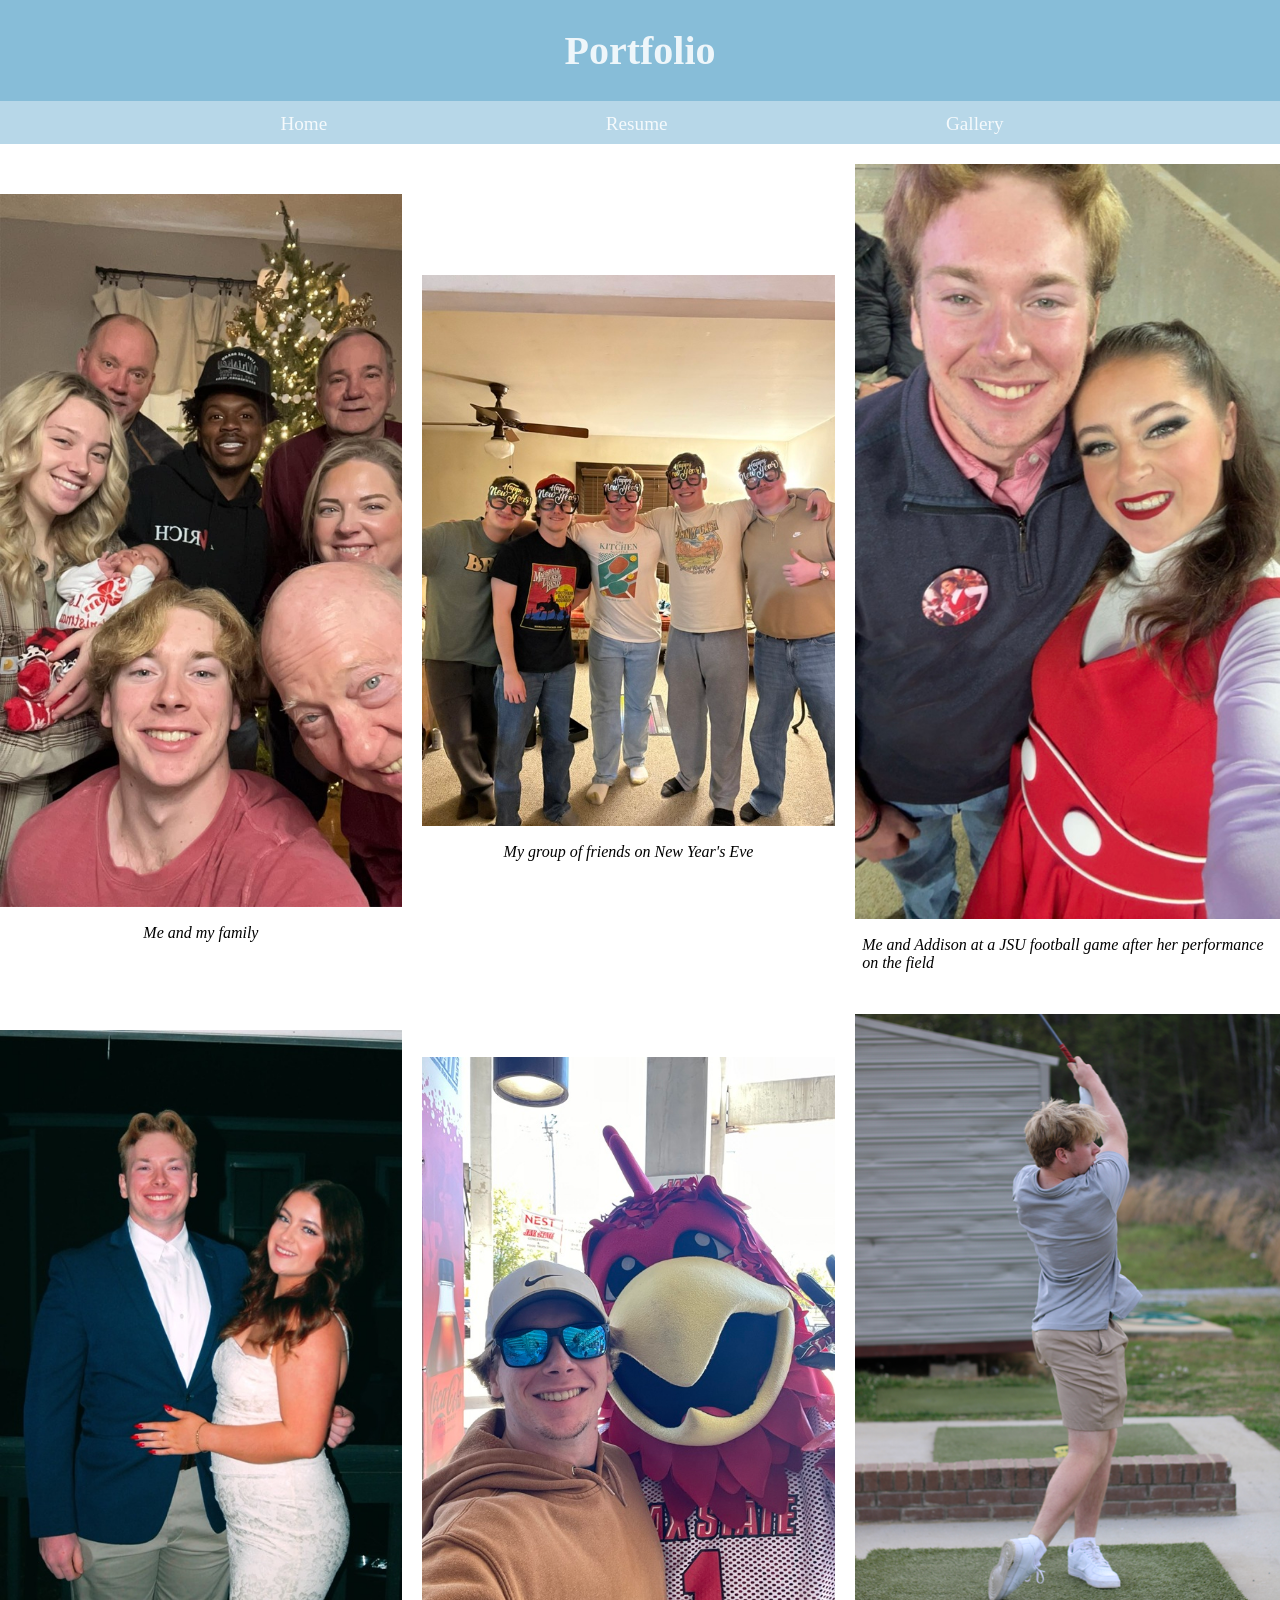
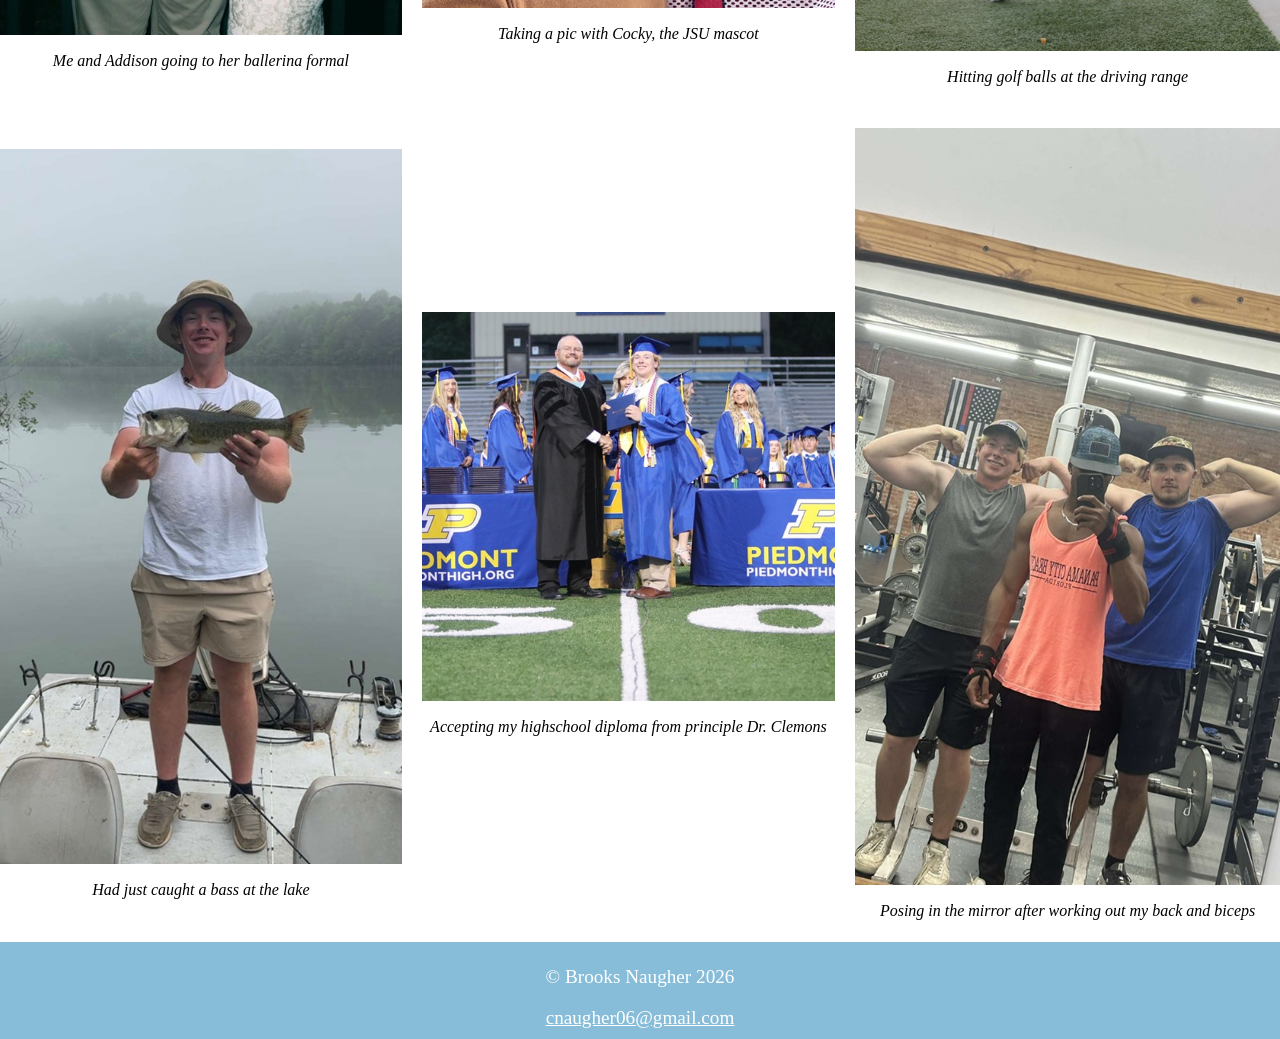
<file: gallery.html>
<!DOCTYPE html>
<html lang="en">
<head>
    <meta charset="UTF-8">
    <meta name="viewport" content="width=device-width, initial-scale=1.0">
    <title>Document</title>
    <link rel="stylesheet" href="assets/css/styles.css">
</head>
<body>
    <header>
        <h1>Portfolio</h1>

    </header>

    
    <nav>
        <a href="index.html">Home</a>
        <a href="resume.html">Resume</a>
        <a href="gallery.html">Gallery</a>
    </nav>

    <main>
        
        <div id="gallery">

            <figure class="family">
                    <img src="assets/images/family.JPG" alt="Brooks and Family">
                    <figcaption>Me and my family
                    </figcaption>
            </figure>

            <figure class="the-guys">
                    <img src="assets/images/the_guys.JPG" alt="Brooks and friends">
                    <figcaption>My group of friends on New Year's Eve</figcaption>
            </figure>

            <figure class="formal">
                    <img src="assets/images/formal.JPG" alt="Brooks and Addison formal">
                    <figcaption>Me and Addison going to her ballerina formal</figcaption>
            </figure>

            <figure class="ballerina">
                    <img src="assets/images/ballerina.jpg" alt="Brooks and Addison at game">
                    <figcaption>Me and Addison at a JSU football game after her performance on the field</figcaption>
            </figure>

            <figure class="cocky">
                    <img src="assets/images/cocky.jpg" alt="Brooks and Cocky">
                    <figcaption>Taking a pic with Cocky, the JSU mascot</figcaption>
            </figure>


            <figure class="golf">
                    <img src="assets/images/golf.png" alt="Brooks golfing">
                    <figcaption>Hitting golf balls at the driving range</figcaption>
            </figure>


            <figure class="fish">
                    <img src="assets/images/fish.jpg" alt="Brooks caught a bass">
                    <figcaption>Had just caught a bass at the lake</figcaption>
            </figure>

            <figure class="gym">
                    <img src="assets/images/gym.JPG" alt="Brooks at the gym">
                    <figcaption>Posing in the mirror after working out my back and biceps</figcaption>
            </figure>

            <figure class="rectangle-pic">
                    <img src="assets/images/hs_grad.JPG" alt="Highschool graduation">
                    <figcaption>Accepting my highschool diploma from principle Dr. Clemons</figcaption>
            </figure>
            
            
        </div>

    </main>

    <footer>
        <p>&copy; Brooks Naugher 2026</p>
        <a href="mailto:cnaugher06@gmail.com">cnaugher06@gmail.com</a>
    </footer>
</body>
</html>
</file>
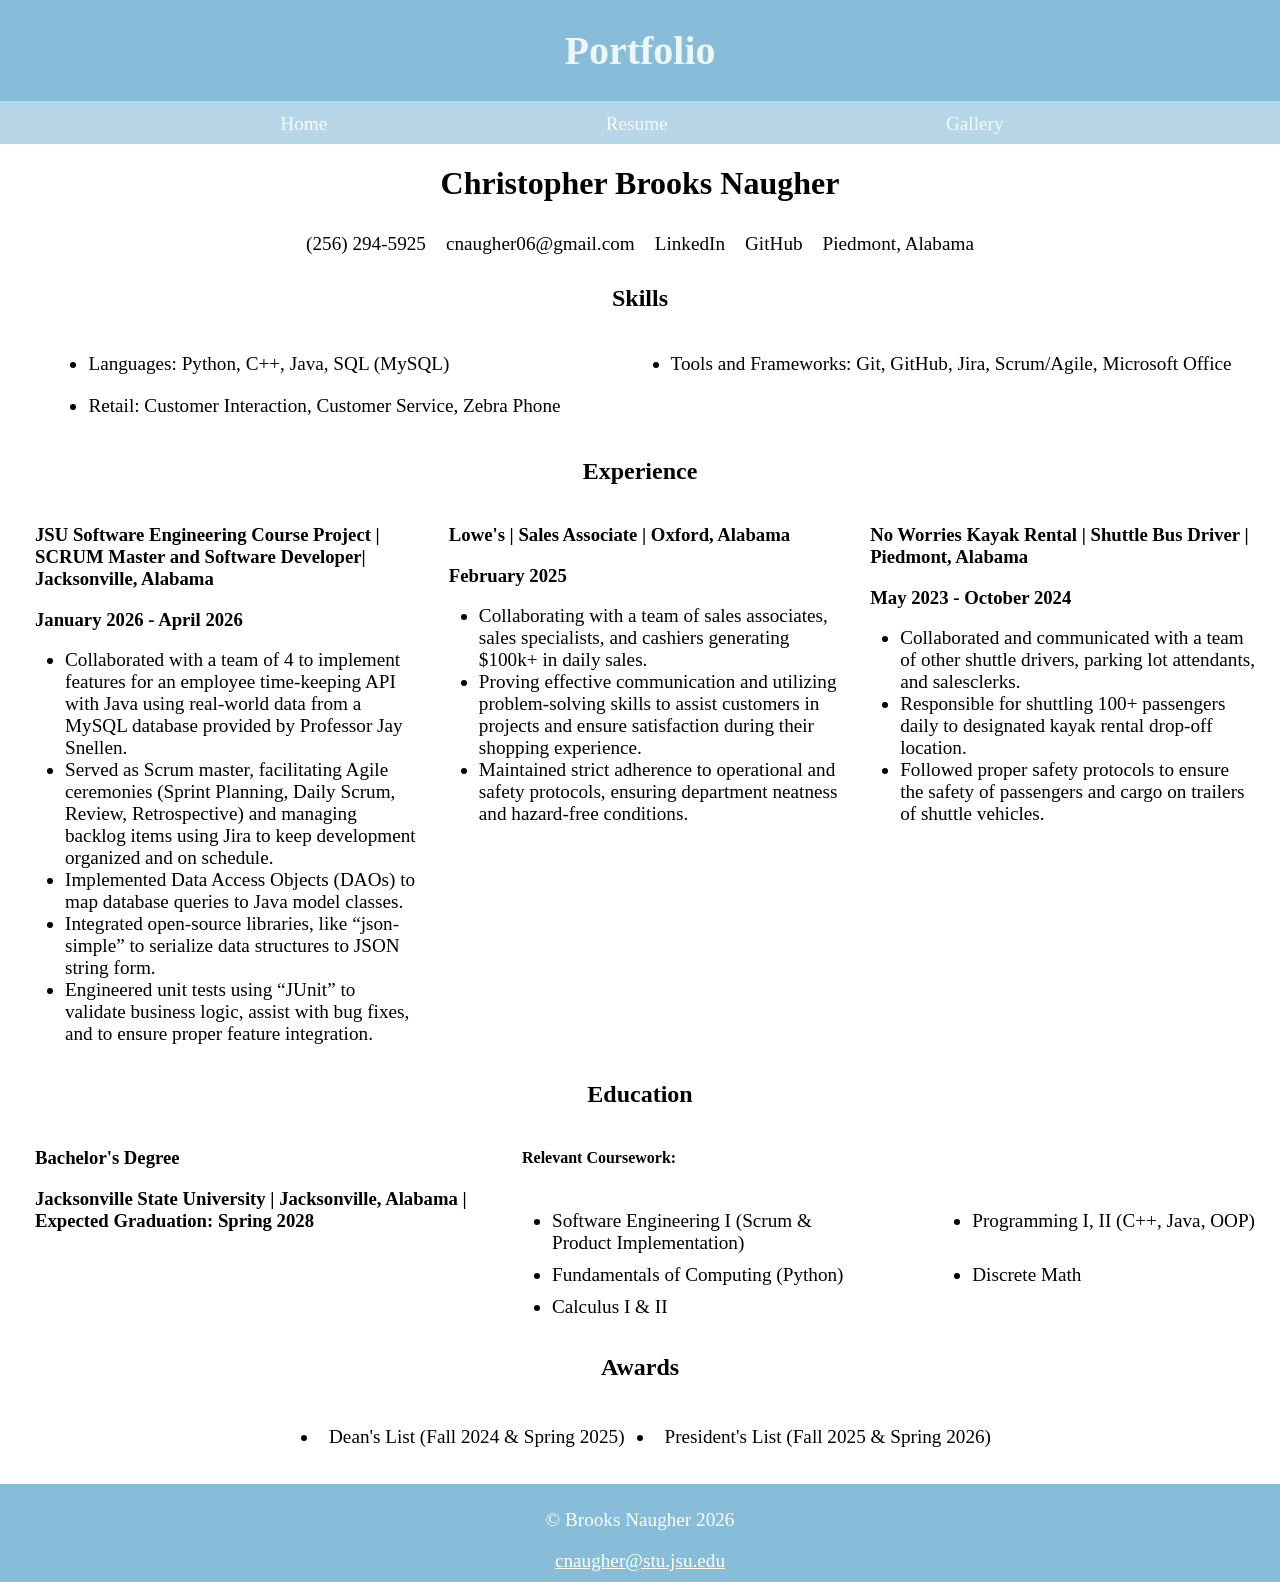
<file: resume.html>
<!DOCTYPE html>
<html lang="en">
<head>
    <meta charset="UTF-8">
    <meta name="viewport" content="width=device-width, initial-scale=1.0">
    <title>Document</title>
    <link rel="stylesheet" href="assets/css/styles.css">
</head>
<body>
    <header>
        <h1>Portfolio</h1>

    </header>

    <nav>
        <a href="index.html">Home</a>
        <a href="resume.html">Resume</a>
        <a href="gallery.html">Gallery</a>
    </nav>

    <main>

        <div id="resume">
            
            <h1>Christopher Brooks Naugher</h1>

            <ul class="resume-contact">
                <li>(256) 294-5925</li>
                <li>cnaugher06@gmail.com</li>
                <li><a href="www.linkedin.com/in/brooks-naugher">
                    LinkedIn
                </a></li>
                <li><a href="https://github.com/Brooks-Naugher">
                    GitHub
                </a></li>
                <li>Piedmont, Alabama</li>
            </ul>

            <h2>Skills</h2>

            <div class="skills">
                <ul>
                    <li>Languages: Python, C++, Java, SQL (MySQL)</li>
                    <li>Tools and Frameworks: Git, GitHub, Jira, Scrum/Agile, Microsoft Office</li>
                    <li>Retail: Customer Interaction, Customer Service, Zebra Phone</li>
                </ul>

            </div>

            <h2>Experience</h2>
            <div class="experience">
                

                <div>
                    <h3>JSU Software Engineering Course Project | SCRUM Master and Software Developer| Jacksonville, Alabama</h3>
                    <h3>January 2026 - April 2026</h3>

                    <ul>
                        <li>
                            Collaborated with a team of 4 to implement features for an employee
                             time-keeping API with Java using real-world data from a MySQL
                              database provided by Professor Jay Snellen.
                        </li>

                        <li>
                            Served as Scrum master, facilitating Agile ceremonies (Sprint Planning,
                             Daily Scrum, Review, Retrospective) and managing backlog items using
                              Jira to keep development organized and on schedule.
                        </li>

                        <li>
                            Implemented Data Access Objects (DAOs) to map database queries to Java model classes.
                        </li>

                        <li>
                            Integrated open-source libraries, like “json-simple” to serialize data structures to JSON string form.
                        </li>

                        <li>
                            Engineered unit tests using “JUnit” to validate business logic, assist with bug fixes, and to ensure
                             proper feature integration.
                        </li>
                    </ul>
                </div>

                <div>
                    <h3>Lowe's | Sales Associate | Oxford, Alabama </h3>
                    <h3>February 2025</h3>

                    <ul>
                        <li>
                            Collaborating with a team of sales associates, sales specialists, and cashiers
                            generating $100k+ in daily sales.
                        </li>

                        <li>
                            Proving effective communication and utilizing problem-solving skills to assist customers in projects
                             and ensure satisfaction during their shopping experience. 
                        </li>

                        <li>
                            Maintained strict adherence to operational and safety protocols,
                            ensuring department neatness and hazard-free conditions.
                        </li>

                    </ul>
                </div>


                <div>
                    <h3>No Worries Kayak Rental | Shuttle Bus Driver | Piedmont, Alabama</h3>
                    <h3>May 2023 - October 2024</h3>

                    <ul>
                        <li>
                            Collaborated and communicated with a team of other shuttle drivers,
                             parking lot attendants, and salesclerks.
                        </li>

                        <li>
                            Responsible for shuttling 100+ passengers daily to
                            designated kayak rental drop-off location.
                        </li>

                        <li>
                            Followed proper safety protocols to ensure the safety
                            of passengers and cargo on trailers of shuttle vehicles.
                        </li>
                    </ul>
                </div>
            </div>

            

            <h2>Education</h2>
            <div class="education">
                <div class="ed-head">

                    <h3>Bachelor's Degree</h3>
                    <h3>Jacksonville State University | Jacksonville, Alabama |
                        Expected Graduation: Spring 2028
                    </h3>

                </div>

                <h4>Relevant Coursework:</h4>

                <div class="rel-coursework">
                    
                    <ul>
                        <li>
                            Software Engineering I (Scrum & Product Implementation)
                        </li>
                        <li>
                            Programming I, II (C++, Java, OOP)
                        </li>
                        <li>
                            Fundamentals of Computing (Python)
                        </li>
                        <li>
                            Discrete Math
                        </li>
                        <li>
                            Calculus I & II
                        </li>
                        
                    </ul>
                </div>
            </div>

            

            <h2>Awards</h2>

            <div class="awards">

                <ul>
                    <li>Dean's List (Fall 2024 & Spring 2025)</li>
                    <li>President's List (Fall 2025 & Spring 2026)</li>
                </ul>
            </div>

                        
        </div>
    </main>

    <footer>
        <p>&copy; Brooks Naugher 2026</p>
        <a href="mailto:cnaugher06@gmail.com">cnaugher@stu.jsu.edu</a>
    </footer>
</body>
</html>
</file>
<file: assets/css/styles.css>
* {
    font-family: Georgia, 'Times New Roman', Times, serif;
}

header h1{
    font-size: 2.5rem;
}
nav a{
    font-size: 1.5rem;
}

p, li, footer a{
    font-size: 1.2rem;
}


figcaption{
    font-style: italic;
    font-size: 1.0rem;
}



header{
    display: flex;
    flex-direction: column;
    align-items: center;

    padding: 0px;

    background-color: #87bdd8;
    color: #ffffffdc;

}

nav{
    display: flex;
    flex-direction: row;
    align-items: center;
    justify-content: space-evenly;

    position: sticky;
    position: -webkit-sticky;
    top: 0;
    z-index: 1000;

    margin-top: 0;
    padding-top: 4px;
    padding-bottom: 7px;
    width: 100%;

    /* fixes gap in sticky nav*/
    border: 2px solid transparent;  

    background-color: #b7d7e8;

}

nav a{
    font-size: 1.2rem;
    color: #ffffffdc;

    margin-top: 6px;
    text-decoration: none;
}

body{
    padding: 0;
    margin: 0;
}

footer {
    display: flex;
    flex-direction: column;
    text-align: center;
    justify-content: center;

    padding-top: 5px;
    padding-bottom: 10px;

    font-size: 1rem;
    background-color: #87bdd8;   
    color: #ffffff;

}

footer a{
    color: #ffffff;
}


/*Index (about me*/

#about-me{
    display: flex;
    flex-direction: column;
    align-items: center;
    justify-content: center;
    flex-wrap: nowrap;

    padding-top: 0;
}

#about-me p{
    text-align: left;

    margin: 5px;
    padding: 5px;

    font-size: 1.2rem;
}


.couple {
    display: flex;
    flex-direction: column;
    justify-content: center;
    align-items: center;
    
    margin: 5px;
    padding: 5px;

    height: auto;
    width: 100%;
}

.couple img{
    margin-bottom: 10px;

    height: auto;
    width: 100%;
    
}

.intro-video{
    margin: 5px;
    padding: 5px;

    width: 100%;
    height: auto;
    aspect-ratio: 16 / 9;
}

/*Resume*/

#resume{
    display: flex;
    flex-direction: column;
    justify-content: center;
    align-items: center;
    padding-top: 0;
    margin: 10px;
    margin-top: 0;
}

.resume-contact{
    display: flex;
    flex-direction: column;
    justify-content: center;
    align-items: center;

    padding: 0;
    margin: 0;

    list-style: none;
    text-align: center;
}

.resume-contact a{
    color: #000000;
    text-decoration: none;
}
.resume-contact a:hover{
    color: #696565;
    text-decoration: underline;
}

.resume-contact a:visited{
    text-decoration: none;
}



#resume h1, h2 {
    text-align: center;
}

#resume h3, h4 {
    text-align: left;
    margin-left: 10px;
}

/*Gallery*/


#gallery{
    display: flex;
    flex-direction: column;
    justify-content: center;
    align-items: center;
    align-content: center;
    

}

#gallery figure{
    display: flex;
    flex-direction: column;
    justify-content: center;
    align-items: center;
    align-content: center;

    margin-top: 0;
    margin-bottom: 15px;
    width: 100%;
    height: auto;
}
#gallery img{
    margin-top: 0;
    margin-bottom: 10px;
    height: auto;
    width: 100%;
}

#gallery figcaption{
    padding: 7px;
}


@media(min-width: 600px){
    
    #resume{
        display: flex;
        flex-direction: column;
        justify-content: center;
        align-items: flex-start;
        padding-top: 0;
        margin: 10px;
        margin-top: 0;
    }

    #resume h1, h2 {
        text-align: center;
        align-self: center;
        
    }

    #resume h3, h4 {
        align-self: flex-start;
        text-align: left;
        margin-left: 10px;
    }

    .resume-contact{
        align-self: center;
        display: flex;
        flex-direction: row;
        justify-content:space-between;

        padding: 0;
        margin: 0;

        list-style: none;
        text-align: center;
    }

    .resume-contact li{
        padding: 10px;
    }
    .resume-contact a{
        color: #000000;
        text-decoration: none;
    }
    .resume-contact a:hover{
        color: #696565;
        text-decoration: underline;
    }

    .resume-contact a:visited{
        text-decoration: none;
    }

    /*Gallery*/

    #gallery{
        display: grid;
        grid-template-columns: auto auto;
        margin-top: 20px;
        gap: 20px;

        justify-items: center;

    }

    #gallery img{
        margin-top: 0;
        margin-bottom: 10px;
        height: auto;
        width: 100%;         
    }

    .rectangle-pic {
    grid-column:span 2;
    }

}

@media(min-width: 960px){
    
    /*index about me*/

    #about-me{
        display: grid;
        grid-template-columns: auto auto auto;
        grid-template-rows: auto 1fr 2fr;
        grid-template-areas:
        "header header header header"
        "p p p p "
        "pic vid vid vid";

        margin-top: 20px;
        margin-bottom: 20px;
        gap: 20px;
        margin-left: 15px;
        margin-right: 15px;

        justify-items:center;
    }

    #about-me h1{
        grid-area: header;
        grid-column: span 4 ;
    }

    #about-me p{
        grid-area:p;
        grid-column: span 4 ;

    }

    .couple{
        grid-area: pic;
    }

    .intro-video{
        align-self: start;
        grid-area: vid;
        grid-column: span 3;
    }

    /*resume*/
    #resume{
        display: flex;
        flex-direction: column;
        justify-content: center;
        align-items: flex-start;
        padding-top: 0;
        margin: 10px;
        margin-top: 0;
    }

    #resume  h1,  h2 {
        text-align: center;
        margin-left: auto;
        margin-right: auto;
    }

    #resume h3, h4 {
        align-self: flex-start;
        text-align: left;
        margin-left: 10px;
    }

    .resume-contact{
        align-self: center;
        display: flex;
        flex-direction: row;
        justify-content:space-between;

        padding: 0;
        margin: 0;

        list-style: none;
        text-align: center;
    }

    .resume-contact li{
        padding: 10px;
    }
    .resume-contact a{
        color: #000000;
        text-decoration: none;
    }
    .resume-contact a:hover{
        color: #696565;
        text-decoration: underline;
    }

    .resume-contact a:visited{
        text-decoration: none;
    }

    .skills{
        align-self: center;
    }
    
    .skills ul{
        display: grid;
        grid-template-columns: auto auto;
        column-gap: 100px;
        row-gap: 10px;
        justify-content: space-evenly;
        
    }

    .skills li{
        margin: 5px
    }

    .rel-coursework{
        align-self: center;
    }
    .rel-coursework ul{
        display: grid;
        grid-template-columns: auto auto;
        column-gap: 100px;
        row-gap: 10px;
        justify-content: space-evenly;
    }
    
    
    .awards{
        align-self: center;
    }
    .awards ul{
        display: flex;
        flex-direction: row;
    }
    .awards li{
        padding: 10px;
        margin-left: 10px;
        margin-right: 10px;
    }

    /*Gallery*/

    #gallery{
        display: grid;
        grid-template-columns: auto auto auto;
        grid-template-areas:
        "family the-guys ballerina "
        "formal cocky golf"
        "fish rectangle gym";

        margin-top: 20px;
        gap: 20px;

        justify-items:center;

    }

    #gallery img{
        margin-top: 0;
        margin-bottom: 10px;
        height: auto;
        width: 100%;      
    }

    .family{
        grid-area: family;
    }

    .the-guys{
        grid-area:the-guys;
    }

    .ballerina{
        grid-area:ballerina;
    }

    .formal{
        grid-area:formal;
    }

    .cocky{
        grid-area:cocky;
    }

    .golf{
        grid-area:golf;
    }

    .fish{
        grid-area:fish;
    }

    .gym{
        grid-area:gym;
    }

    .rectangle-pic {
        grid-column:span 1;
        grid-area: rectangle;
    }

}

@media(min-width:1244px){

    /*resume*/
    .experience{
        display: grid;

        display: grid;
        grid-template-columns: auto auto auto;

        gap:20px;

        margin-left: 15px;
        margin-right: 15px;

        justify-content: center;

    }

    .education{
        display: grid;

        grid-template-columns: auto auto;
        grid-template-rows: auto auto;
        grid-template-areas:
        "ed-head h4"
        "ed-head coursework";

        gap:5px;

        margin-left: 15px;
        margin-right: 15px;


    }

    .ed-head{
        grid-area: ed-head;
        grid-row: span 2 ;
    }
    .rel-coursework{
        grid-area:coursework ;
    }

    .education h4{
        grid-area: h4;
    }
}
</file>
